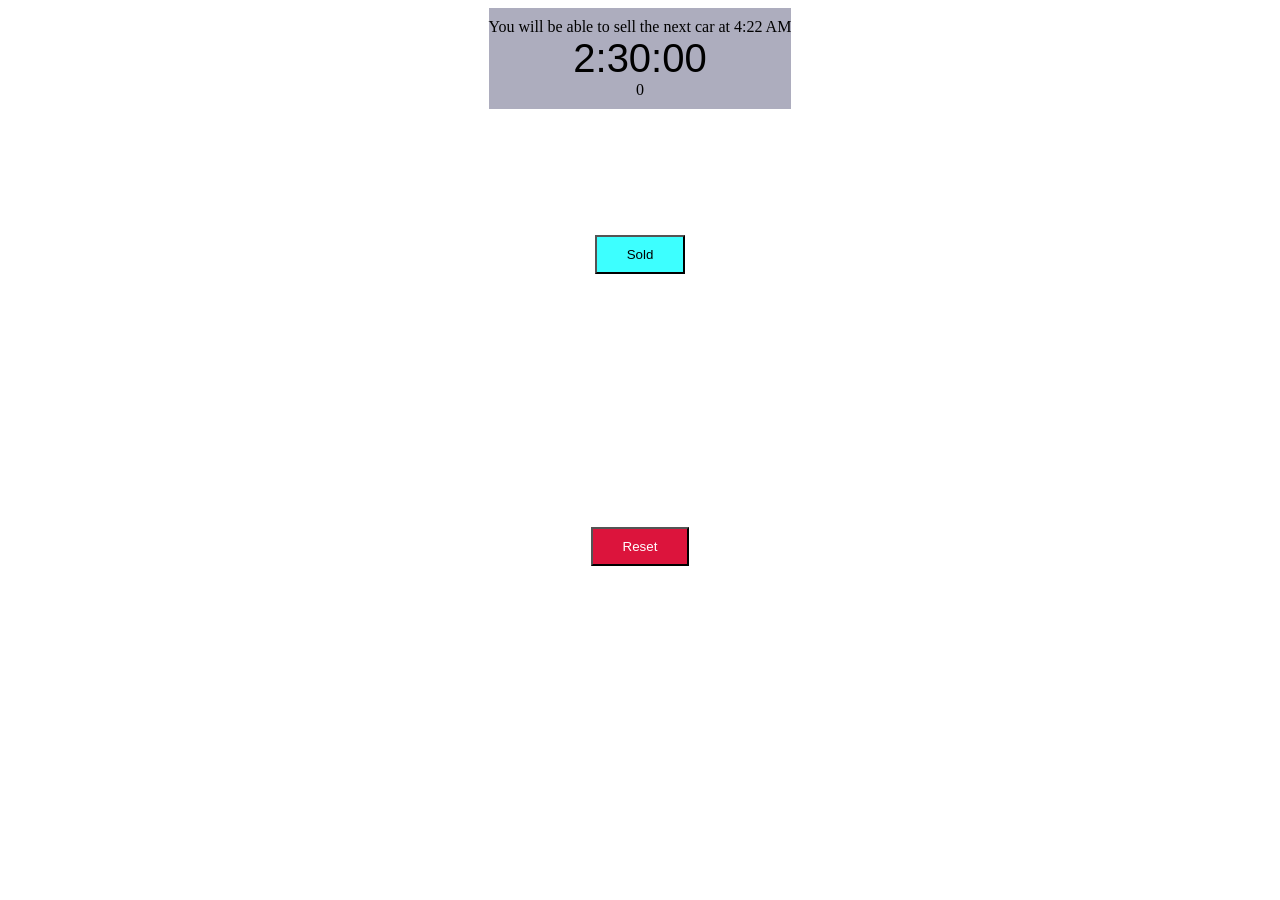
<file: gta/index.html>
<!DOCTYPE html>
<html lang="en">

<head>
    <meta name="description" content="Webpage description goes here" />
    <meta charset="utf-8">
    <title>GTA Car Tracker</title>
    <meta name="viewport" content="width=device-width, initial-scale=1">
    <meta name="author" content="">
    <!-- <link rel="stylesheet" href="css/style.css"> -->
    <style>
        button {
            background-color: rgb(61, 255, 255);
            padding: 10px 30px;

        }

        div#box {
            background-color: rgb(173, 173, 190);
            display: flex;
            align-items: center;
            justify-content: center;
            flex-direction: column;
            padding: 10px 0px;
        }

        button#reset {
            background-color: crimson;
            color: rgb(255, 255, 255)
        }

        div#timer {
            font-size: 40px;
            font-family: Arial, Helvetica, sans-serif;
        }

        div#page {
            display: flex;
            align-items: center;
            justify-content: center;
            flex-direction: column;
            background-color: rgb(255, 255, 255);
        }

        div#spacer {
            padding: 5%;
        }

        div#spacer2 {
            padding-top: 20%;
        }

        div#counter {}
    </style>
</head>

<body>
    <div id="page">
        <div id="box">
            <div id="time-end-box">
                You will be able to sell the next car at <span id="time-end"> 6:30 AM </span>
            </div>
            <div id="timer">
                2:30:00
            </div>
            <div id="counter">

            </div>
        </div>
        <div id="spacer">
        </div>
        <button id="sold"> Sold </button>
        <div id="spacer2"></div>
        <button id="reset"> Reset </button>
    </div>

    <script>
        const DURATION = 2.5 * 60 * 60 * 1000;
        //const DURATION = 5000;
        const MS_IN_DAY = 1000 * 60 * 60 * 24;
        const MS_IN_HOUR = 1000 * 60 * 60;
        const MS_IN_MINUTE = 1000 * 60;
        const MS_IN_SECOND = 1000;
        const INITIAL_TIMER_VALUE = "2:30:00";
        const INITIAL_COUNTER_VALUE = "";
        const MAX_30H_SELL = 7;
        const SELL_WINDOW = 30 * MS_IN_HOUR;
        //const SELL_WINDOW = 150 * MS_IN_SECOND;
        //const SELL_WINDOW = 50 * MS_IN_SECOND;
        let canNotify = false;
        // Let's check if the browser supports notifications
        if (!("Notification" in window)) {
            alert("This browser does not support desktop notification");
        }

        // Let's check whether notification permissions have already been granted
        else if (Notification.permission === "granted") {
            canNotify = true;
        }

        // Otherwise, we need to ask the user for permission
        else if (Notification.permission !== "denied") {
            Notification.requestPermission().then(function (permission) {
                // If the user accepts, let's create a notification
                if (permission === "granted") {
                    canNotify = true;
                }
            });
        }
        let timeEnd = document.querySelector("span#time-end");
        let startTimes = getStartTimes();
        let counterDiv = document.querySelector("div#counter");
        counterDiv.textContent = startTimes.length;
        let resetButton = document.querySelector("button#reset");
        resetButton.addEventListener("click", () => {
            window.localStorage.clear();
            startTimes = [];
            updateRender();
        });
        let soldButton = document.querySelector("button#sold");
        soldButton.addEventListener("click", () => {
            startTimes.push(new Date());
            setStartTimes(startTimes);
            counterDiv.textContent = startTimes.length;
            soldButton.disabled = true;
        });
        let timerDiv = document.querySelector("div#timer");

        updateRender();
        window.setInterval(updateRender, 1000);

        function getStartTimes() {
            let rawList = JSON.parse(window.localStorage.getItem("startTimes"));
            if (!rawList) {
                return [];
            }
            let listOfDates = rawList.map(value => new Date(value));
            console.log(listOfDates);
            return listOfDates;
        }

        function setStartTimes(value) {
            window.localStorage.setItem("startTimes", JSON.stringify(startTimes));
        }

        function updateRender() {
            while (true) {
                let earliestSold = startTimes[0];
                let windowElapsed = SELL_WINDOW - (new Date() - earliestSold);
                if (windowElapsed <= 0) {
                    startTimes.shift();
                    setStartTimes(startTimes);
                    continue;
                }
                break;
            }
            let mostRecentSold;
            if (startTimes.length == 0) {
                mostRecentSold = new Date(0);
            } else {
                mostRecentSold = startTimes[startTimes.length - 1];
            }
            let elapsed = DURATION - (new Date() - mostRecentSold);
            if (elapsed <= 0) {
                if (startTimes.length >= MAX_30H_SELL) {
                    soldButton.disabled = true;
                    timeEnd.textContent = toTime(startTimes[0], SELL_WINDOW);
                    return;
                }
                enableSoldButton();
                timeEnd.textContent = toTime(new Date(), DURATION);
                return;
            } else {
                soldButton.disabled = true;
            }
            let hours = Math.floor((elapsed % MS_IN_DAY) / MS_IN_HOUR);
            let minutes = Math.floor(((elapsed % MS_IN_DAY) % MS_IN_HOUR) / MS_IN_MINUTE);
            let seconds = Math.floor((((elapsed % MS_IN_DAY) % MS_IN_HOUR) % MS_IN_MINUTE) / MS_IN_SECOND);
            timerDiv.textContent = `${hours}:${padTime(minutes)}:${padTime(seconds)}`;
            timeEnd.textContent = toTime(mostRecentSold, DURATION);

        }

        function padTime(time) {
            if (time > 10)
                return time;
            return `0${time}`;
        }
        function toTime(date, duration) {
            let time = new Date(+ date + duration);
            let minutes = time.getMinutes();
            let hours = time.getHours();
            let ampm = "AM";
            if (hours > 12) {
                hours = hours - 12;
                ampm = "PM"
            } else if (hours == 0) {
                hours = 12;
            }
            return `${hours}:${padTime(minutes)} ${ampm}`;

        }

        function notify() {
            new Notification("Time to sell a car")
        }

        function enableSoldButton() {
            if (soldButton.disabled == true) {
                notify();
            }
            soldButton.disabled = false;
            timerDiv.textContent = INITIAL_TIMER_VALUE;
            counterDiv.textContent = startTimes.length;
        }

    </script>


</body>

</html>
</file>
